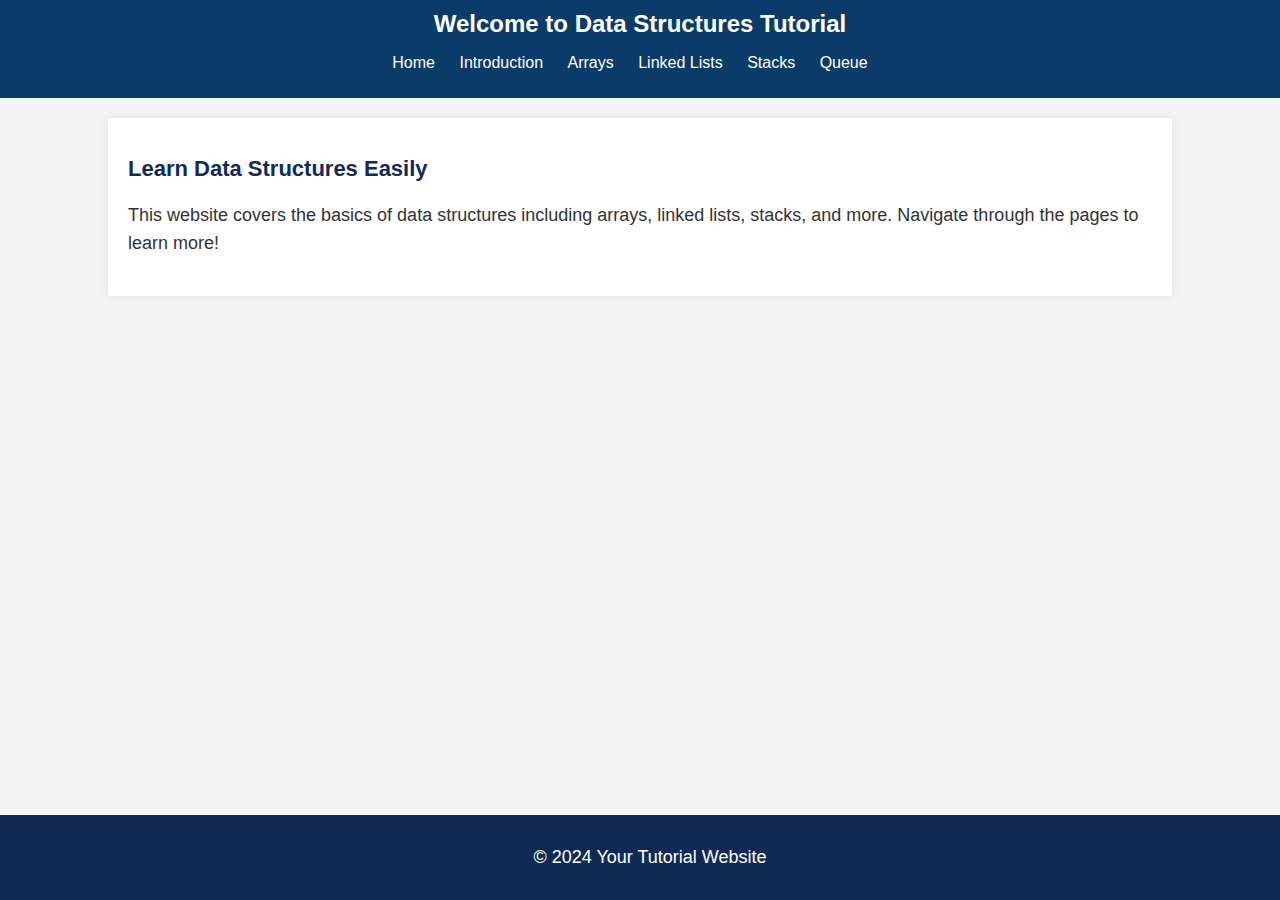
<file: index.html>
<!DOCTYPE html>
<html lang="en">
<head>
    <meta charset="UTF-8">
    <meta name="viewport" content="width=device-width, initial-scale=1.0">
    <title>Data Structures Tutorial</title>
    <link rel="stylesheet" href="styles.css">
</head>
<body>
    <header>
        <h1>Welcome to Data Structures Tutorial</h1>
        <nav>
            <ul>
                <li><a href="index.html">Home</a></li>
                <li><a href="data structures/intro.html">Introduction</a></li>
                <li><a href="data structures/array.html">Arrays</a></li>
                <li><a href="data structures/linkedlist.html">Linked Lists</a></li>
                <li><a href="data structures/stack.html">Stacks</a></li>
                <li><a href="data structures/queue.html">Queue</a></li>
            </ul>
        </nav>
    </header>

    <section>
        <h2>Learn Data Structures Easily</h2>
        <p>This website covers the basics of data structures including arrays, linked lists, stacks, and more. Navigate through the pages to learn more!</p>
    </section>

    <footer>
        <p>&copy; 2024 Your Tutorial Website</p>
    </footer>
</body>
</html>
</file>
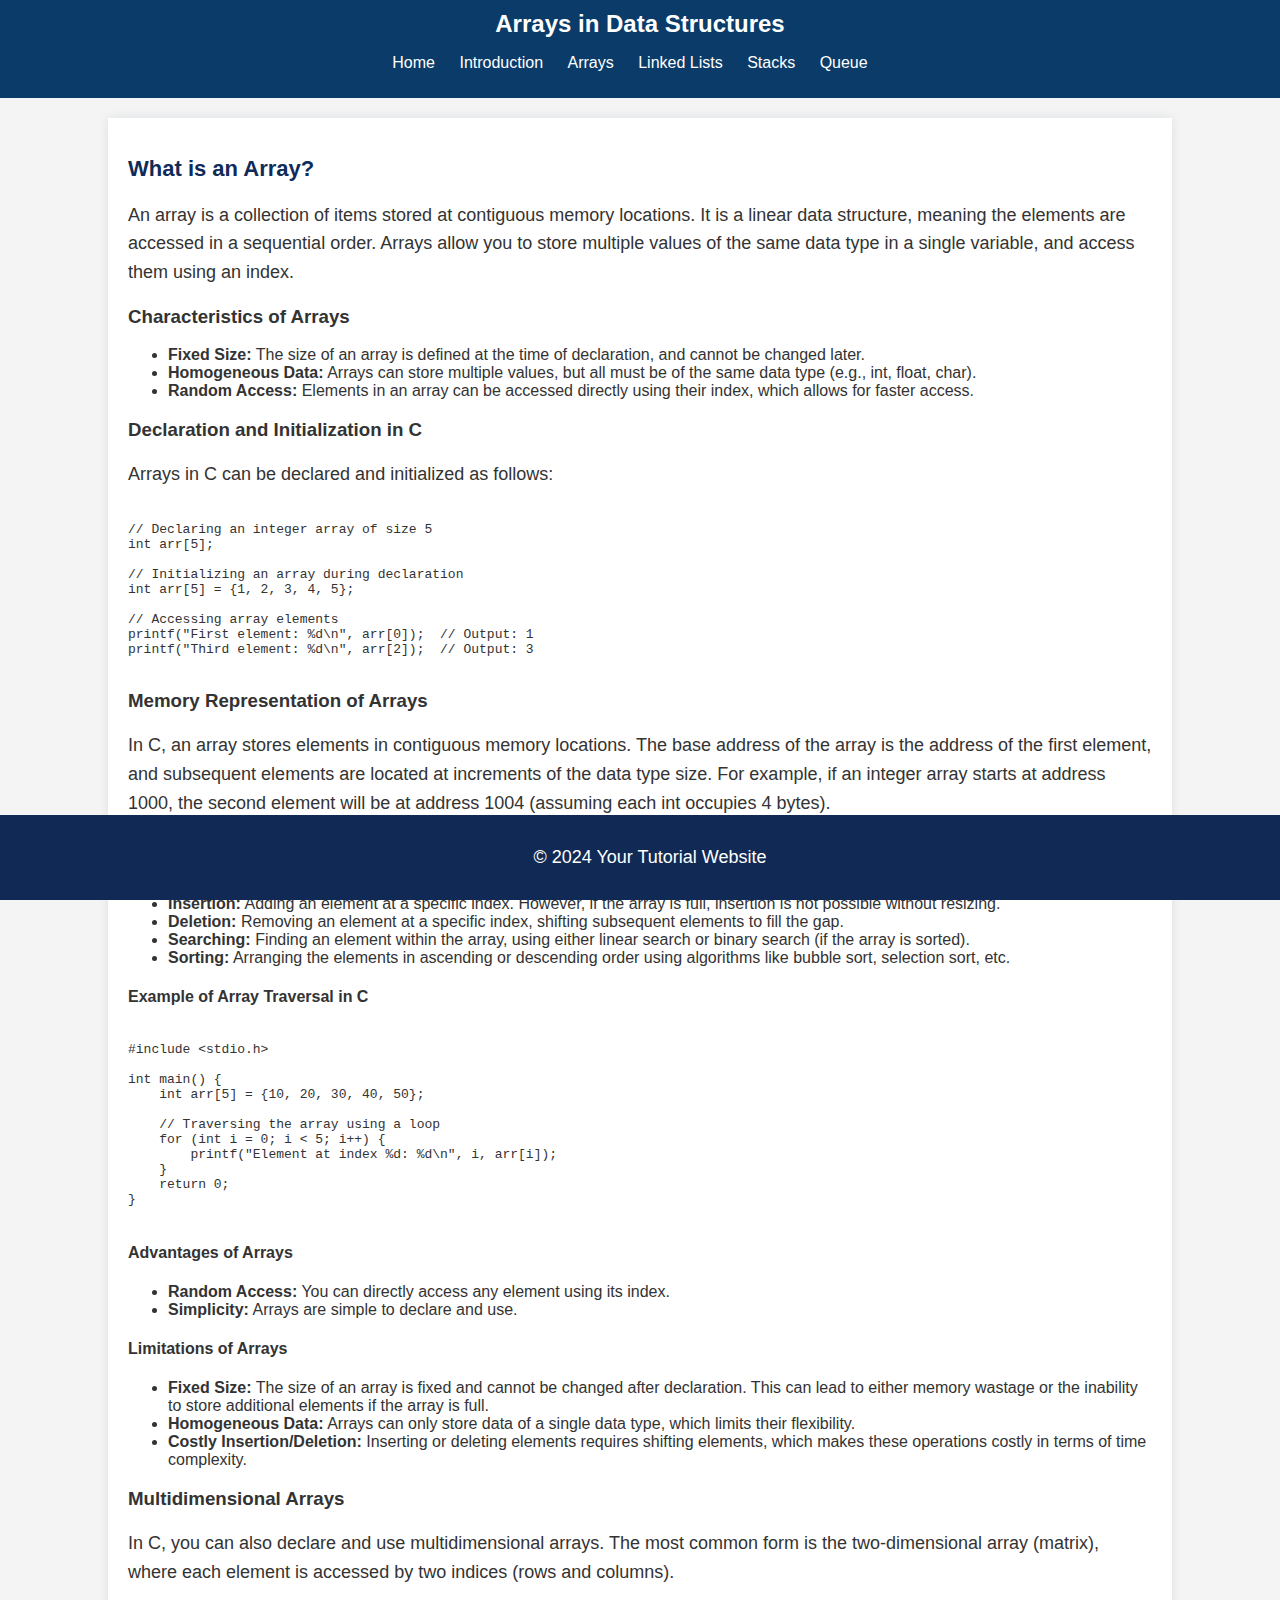
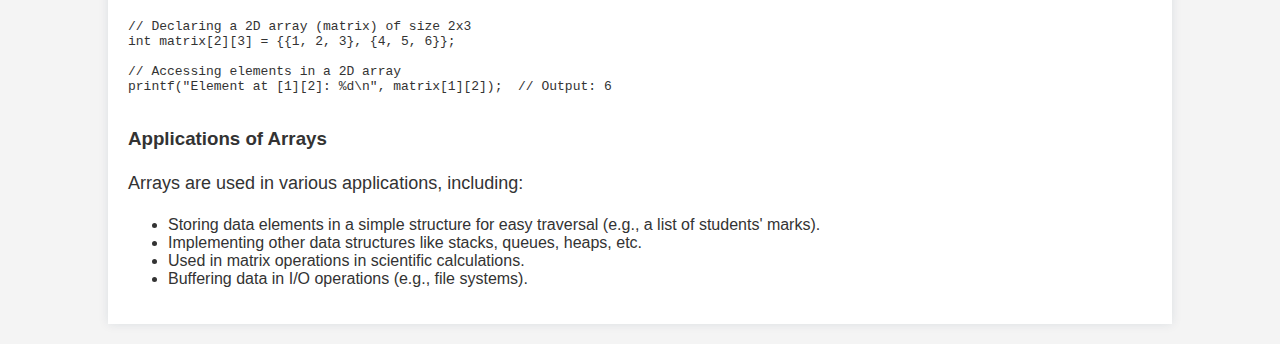
<file: data structures/array.html>
<!DOCTYPE html>
<html lang="en">
<head>
    <meta charset="UTF-8">
    <meta name="viewport" content="width=device-width, initial-scale=1.0">
    <title>Arrays in Data Structures</title>
    <link rel="stylesheet" href="../styles.css">
</head>
<body>
    <header>
        <h1>Arrays in Data Structures</h1>
        <nav>
            <ul>
                <li><a href="index.html">Home</a></li>
                <li><a href="intro.html">Introduction</a></li>
                <li><a href="array.html">Arrays</a></li>
                <li><a href="linkedlist.html">Linked Lists</a></li>
                <li><a href="stack.html">Stacks</a></li>
                <li><a href="queue.html">Queue</a></li>
            </ul>
        </nav>
    </header>

    <section>
        <h2>What is an Array?</h2>
        <p>An array is a collection of items stored at contiguous memory locations. It is a linear data structure, meaning the elements are accessed in a sequential order. Arrays allow you to store multiple values of the same data type in a single variable, and access them using an index.</p>
        
        <h3>Characteristics of Arrays</h3>
        <ul>
            <li><strong>Fixed Size:</strong> The size of an array is defined at the time of declaration, and cannot be changed later.</li>
            <li><strong>Homogeneous Data:</strong> Arrays can store multiple values, but all must be of the same data type (e.g., int, float, char).</li>
            <li><strong>Random Access:</strong> Elements in an array can be accessed directly using their index, which allows for faster access.</li>
        </ul>

        <h3>Declaration and Initialization in C</h3>
        <p>Arrays in C can be declared and initialized as follows:</p>
        <pre><code>
// Declaring an integer array of size 5
int arr[5];

// Initializing an array during declaration
int arr[5] = {1, 2, 3, 4, 5};

// Accessing array elements
printf("First element: %d\n", arr[0]);  // Output: 1
printf("Third element: %d\n", arr[2]);  // Output: 3
        </code></pre>

        <h3>Memory Representation of Arrays</h3>
        <p>In C, an array stores elements in contiguous memory locations. The base address of the array is the address of the first element, and subsequent elements are located at increments of the data type size. For example, if an integer array starts at address 1000, the second element will be at address 1004 (assuming each int occupies 4 bytes).</p>
        
        <h3>Basic Operations on Arrays</h3>
        <ul>
            <li><strong>Traversal:</strong> Accessing each element of the array, typically done using a loop.</li>
            <li><strong>Insertion:</strong> Adding an element at a specific index. However, if the array is full, insertion is not possible without resizing.</li>
            <li><strong>Deletion:</strong> Removing an element at a specific index, shifting subsequent elements to fill the gap.</li>
            <li><strong>Searching:</strong> Finding an element within the array, using either linear search or binary search (if the array is sorted).</li>
            <li><strong>Sorting:</strong> Arranging the elements in ascending or descending order using algorithms like bubble sort, selection sort, etc.</li>
        </ul>

        <h4>Example of Array Traversal in C</h4>
        <pre><code>
#include &lt;stdio.h&gt;

int main() {
    int arr[5] = {10, 20, 30, 40, 50};
    
    // Traversing the array using a loop
    for (int i = 0; i < 5; i++) {
        printf("Element at index %d: %d\n", i, arr[i]);
    }
    return 0;
}
        </code></pre>

        <h4>Advantages of Arrays</h4>
        <ul>
            <li><strong>Random Access:</strong> You can directly access any element using its index.</li>
            <li><strong>Simplicity:</strong> Arrays are simple to declare and use.</li>
        </ul>

        <h4>Limitations of Arrays</h4>
        <ul>
            <li><strong>Fixed Size:</strong> The size of an array is fixed and cannot be changed after declaration. This can lead to either memory wastage or the inability to store additional elements if the array is full.</li>
            <li><strong>Homogeneous Data:</strong> Arrays can only store data of a single data type, which limits their flexibility.</li>
            <li><strong>Costly Insertion/Deletion:</strong> Inserting or deleting elements requires shifting elements, which makes these operations costly in terms of time complexity.</li>
        </ul>

        <h3>Multidimensional Arrays</h3>
        <p>In C, you can also declare and use multidimensional arrays. The most common form is the two-dimensional array (matrix), where each element is accessed by two indices (rows and columns).</p>
        <pre><code>
// Declaring a 2D array (matrix) of size 2x3
int matrix[2][3] = {{1, 2, 3}, {4, 5, 6}};

// Accessing elements in a 2D array
printf("Element at [1][2]: %d\n", matrix[1][2]);  // Output: 6
        </code></pre>

        <h3>Applications of Arrays</h3>
        <p>Arrays are used in various applications, including:</p>
        <ul>
            <li>Storing data elements in a simple structure for easy traversal (e.g., a list of students' marks).</li>
            <li>Implementing other data structures like stacks, queues, heaps, etc.</li>
            <li>Used in matrix operations in scientific calculations.</li>
            <li>Buffering data in I/O operations (e.g., file systems).</li>
        </ul>
    </section>

    <footer>
        <p>&copy; 2024 Your Tutorial Website</p>
    </footer>
</body>
</html>
</file>
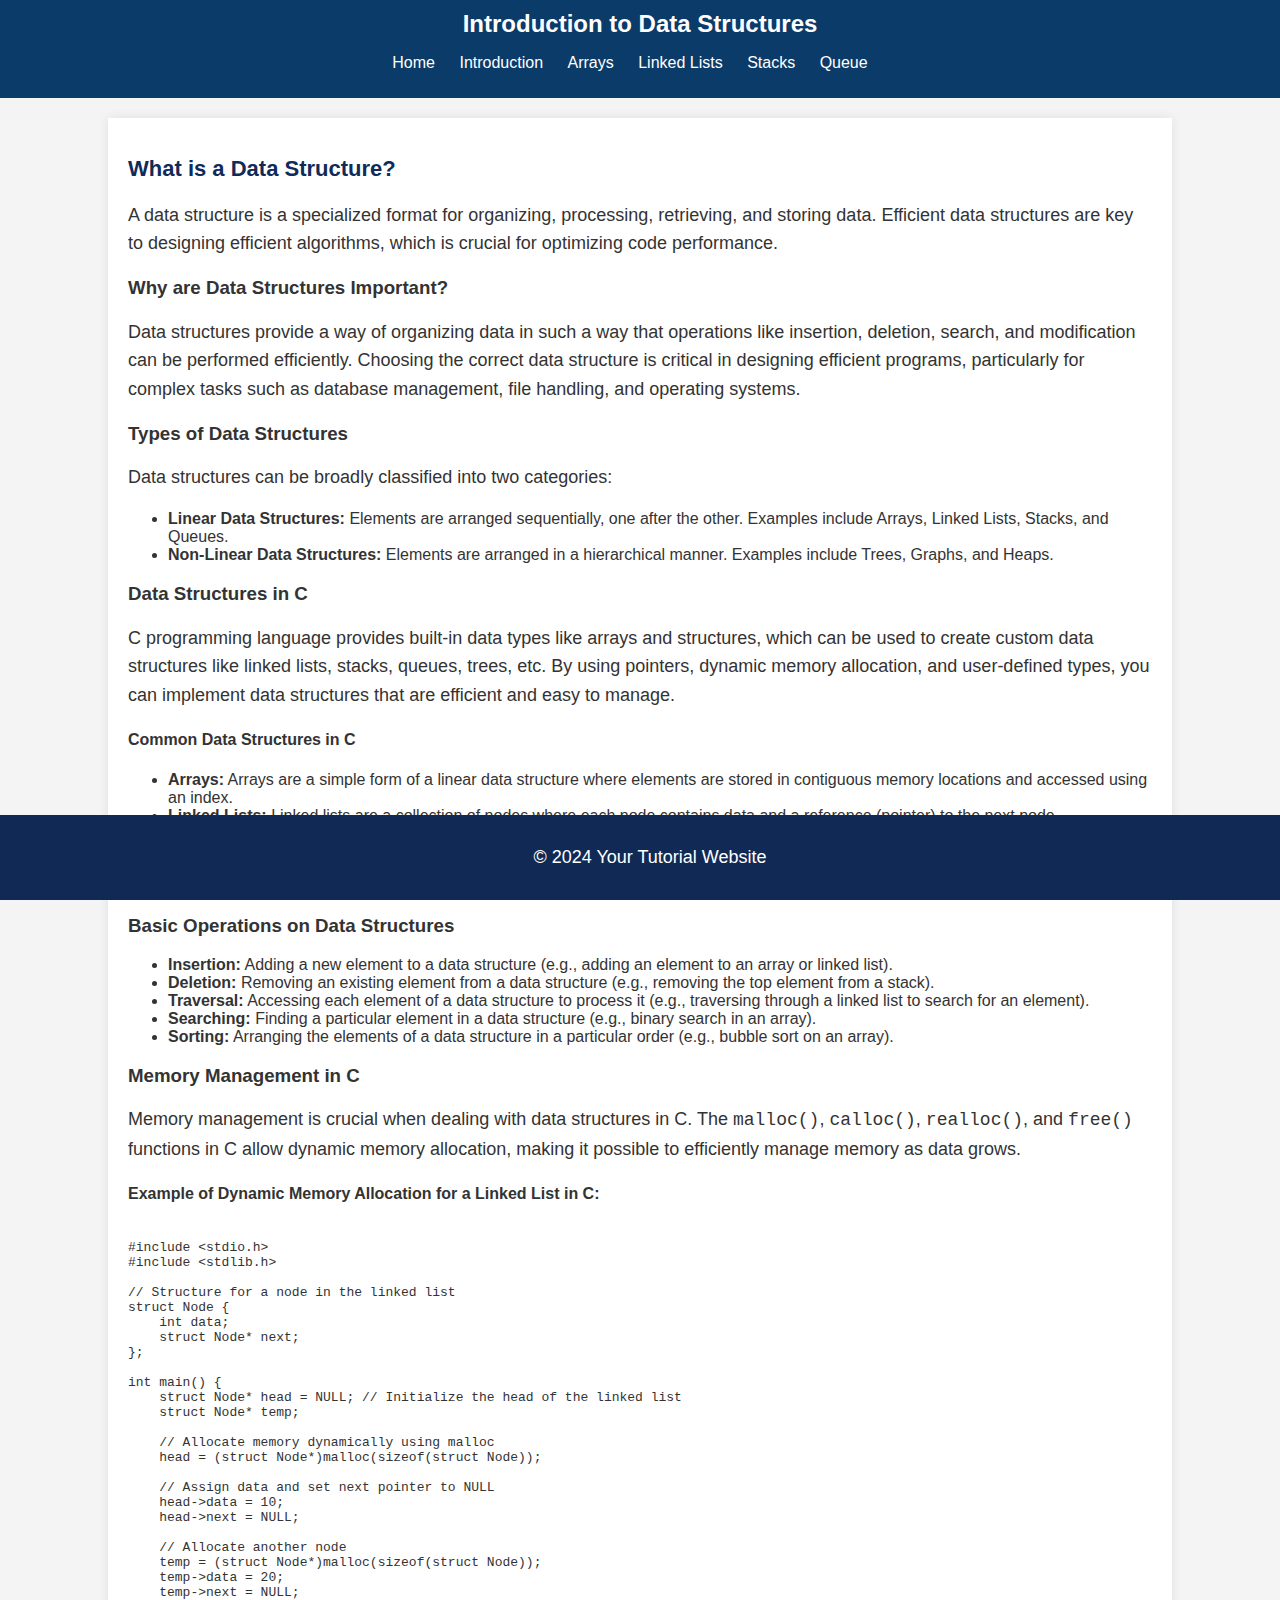
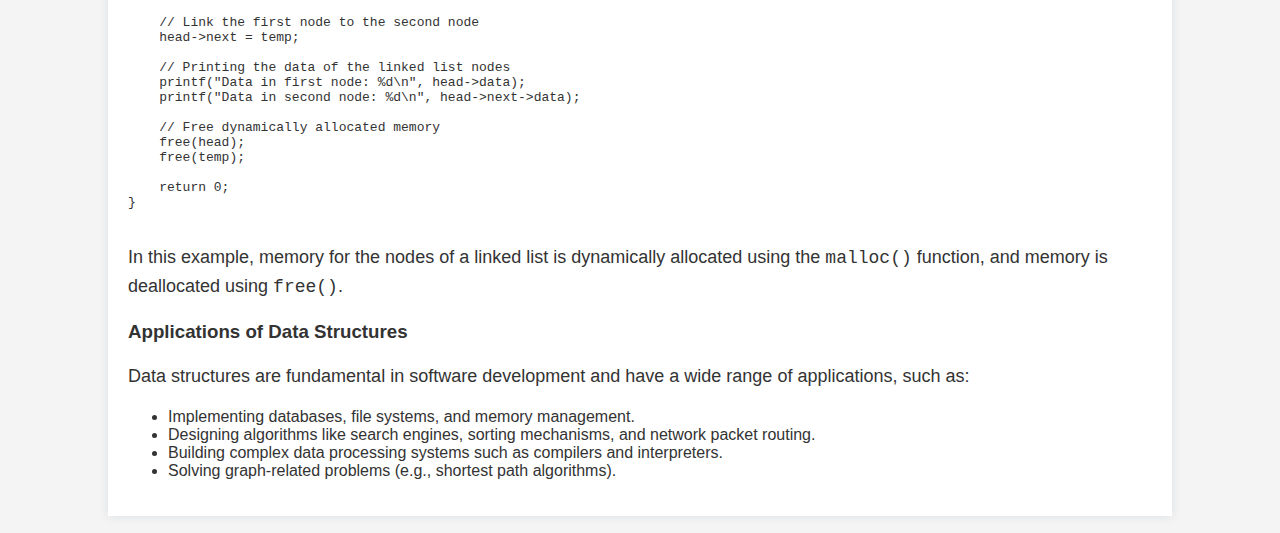
<file: data structures/intro.html>
<!DOCTYPE html>
<html lang="en">
<head>
    <meta charset="UTF-8">
    <meta name="viewport" content="width=device-width, initial-scale=1.0">
    <title>Introduction to Data Structures</title>
    <link rel="stylesheet" href="../styles.css">
</head>
<body>
    <header>
        <h1>Introduction to Data Structures</h1>
        <nav>
            <ul>
                <li><a href="index.html">Home</a></li>
                <li><a href="intro.html">Introduction</a></li>
                <li><a href="array.html">Arrays</a></li>
                <li><a href="linkedlist.html">Linked Lists</a></li>
                <li><a href="stack.html">Stacks</a></li>
                <li><a href="queue.html">Queue</a></li>
            </ul>
        </nav>
    </header>

    <section>
        <h2>What is a Data Structure?</h2>
        <p>A data structure is a specialized format for organizing, processing, retrieving, and storing data. Efficient data structures are key to designing efficient algorithms, which is crucial for optimizing code performance.</p>

        <h3>Why are Data Structures Important?</h3>
        <p>Data structures provide a way of organizing data in such a way that operations like insertion, deletion, search, and modification can be performed efficiently. Choosing the correct data structure is critical in designing efficient programs, particularly for complex tasks such as database management, file handling, and operating systems.</p>

        <h3>Types of Data Structures</h3>
        <p>Data structures can be broadly classified into two categories:</p>
        <ul>
            <li><strong>Linear Data Structures:</strong> Elements are arranged sequentially, one after the other. Examples include Arrays, Linked Lists, Stacks, and Queues.</li>
            <li><strong>Non-Linear Data Structures:</strong> Elements are arranged in a hierarchical manner. Examples include Trees, Graphs, and Heaps.</li>
        </ul>

        <h3>Data Structures in C</h3>
        <p>C programming language provides built-in data types like arrays and structures, which can be used to create custom data structures like linked lists, stacks, queues, trees, etc. By using pointers, dynamic memory allocation, and user-defined types, you can implement data structures that are efficient and easy to manage.</p>

        <h4>Common Data Structures in C</h4>
        <ul>
            <li><strong>Arrays:</strong> Arrays are a simple form of a linear data structure where elements are stored in contiguous memory locations and accessed using an index.</li>
            <li><strong>Linked Lists:</strong> Linked lists are a collection of nodes where each node contains data and a reference (pointer) to the next node.</li>
            <li><strong>Stacks:</strong> A stack is a linear data structure that operates on the LIFO (Last In, First Out) principle. The most common operations are push (to add an element) and pop (to remove an element).</li>
            <li><strong>Queues:</strong> A queue is a linear data structure that operates on the FIFO (First In, First Out) principle. It supports enqueue (to add an element) and dequeue (to remove an element).</li>
        </ul>

        <h3>Basic Operations on Data Structures</h3>
        <ul>
            <li><strong>Insertion:</strong> Adding a new element to a data structure (e.g., adding an element to an array or linked list).</li>
            <li><strong>Deletion:</strong> Removing an existing element from a data structure (e.g., removing the top element from a stack).</li>
            <li><strong>Traversal:</strong> Accessing each element of a data structure to process it (e.g., traversing through a linked list to search for an element).</li>
            <li><strong>Searching:</strong> Finding a particular element in a data structure (e.g., binary search in an array).</li>
            <li><strong>Sorting:</strong> Arranging the elements of a data structure in a particular order (e.g., bubble sort on an array).</li>
        </ul>

        <h3>Memory Management in C</h3>
        <p>Memory management is crucial when dealing with data structures in C. The <code>malloc()</code>, <code>calloc()</code>, <code>realloc()</code>, and <code>free()</code> functions in C allow dynamic memory allocation, making it possible to efficiently manage memory as data grows.</p>

        <h4>Example of Dynamic Memory Allocation for a Linked List in C:</h4>
        <pre><code>
#include &lt;stdio.h&gt;
#include &lt;stdlib.h&gt;

// Structure for a node in the linked list
struct Node {
    int data;
    struct Node* next;
};

int main() {
    struct Node* head = NULL; // Initialize the head of the linked list
    struct Node* temp;

    // Allocate memory dynamically using malloc
    head = (struct Node*)malloc(sizeof(struct Node));

    // Assign data and set next pointer to NULL
    head->data = 10;
    head->next = NULL;

    // Allocate another node
    temp = (struct Node*)malloc(sizeof(struct Node));
    temp->data = 20;
    temp->next = NULL;

    // Link the first node to the second node
    head->next = temp;

    // Printing the data of the linked list nodes
    printf("Data in first node: %d\n", head->data);
    printf("Data in second node: %d\n", head->next->data);

    // Free dynamically allocated memory
    free(head);
    free(temp);

    return 0;
}
        </code></pre>
        <p>In this example, memory for the nodes of a linked list is dynamically allocated using the <code>malloc()</code> function, and memory is deallocated using <code>free()</code>.</p>

        <h3>Applications of Data Structures</h3>
        <p>Data structures are fundamental in software development and have a wide range of applications, such as:</p>
        <ul>
            <li>Implementing databases, file systems, and memory management.</li>
            <li>Designing algorithms like search engines, sorting mechanisms, and network packet routing.</li>
            <li>Building complex data processing systems such as compilers and interpreters.</li>
            <li>Solving graph-related problems (e.g., shortest path algorithms).</li>
        </ul>

    </section>

    <footer>
        <p>&copy; 2024 Your Tutorial Website</p>
    </footer>
</body>
</html>
</file>
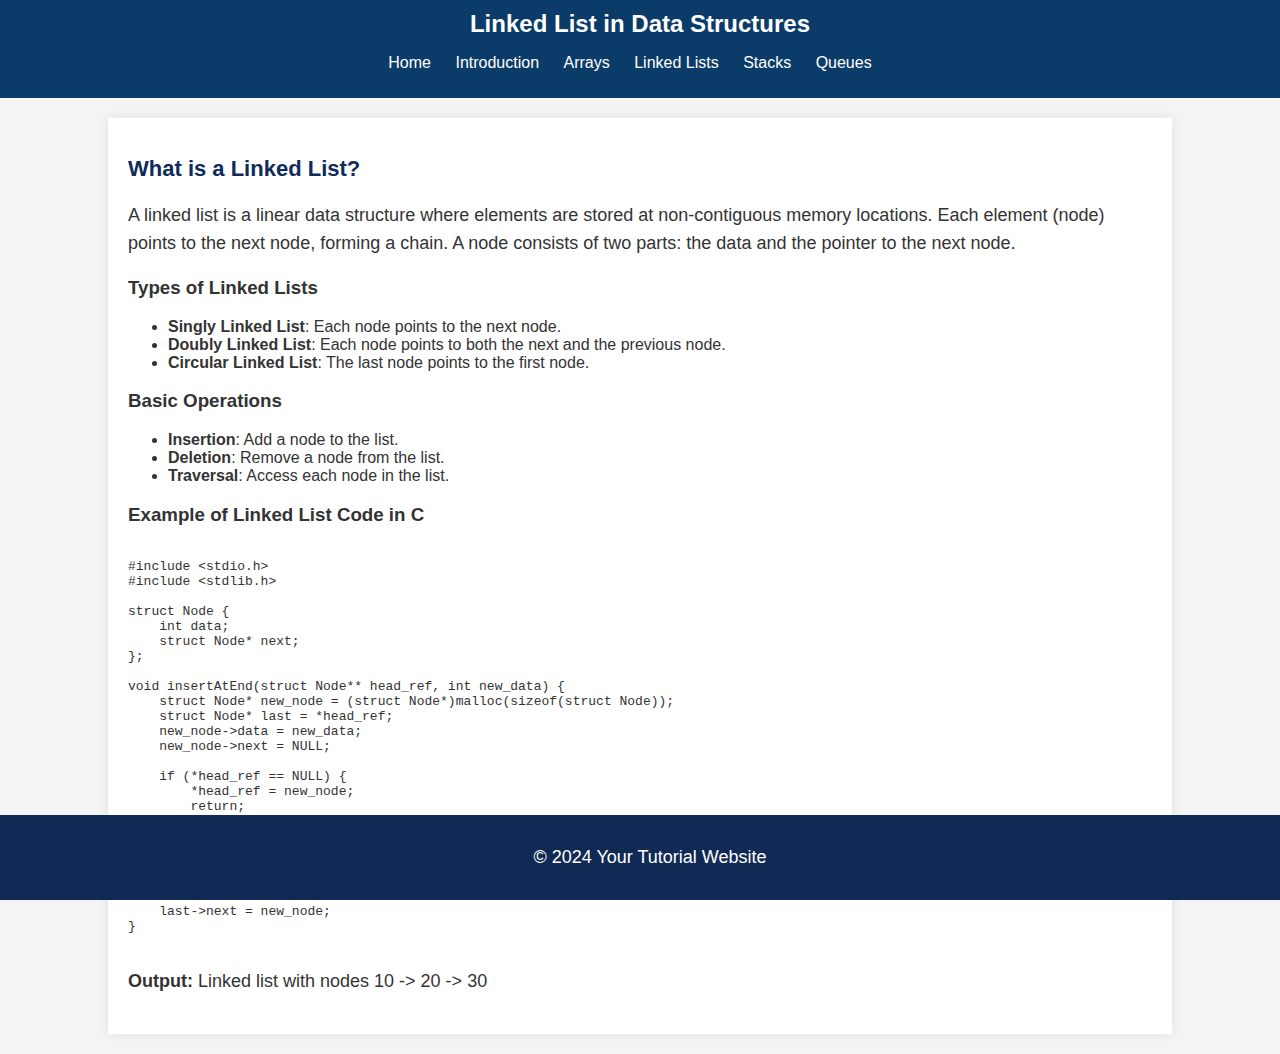
<file: data structures/linkedlist.html>
<!DOCTYPE html>
<html lang="en">
<head>
    <meta charset="UTF-8">
    <meta name="viewport" content="width=device-width, initial-scale=1.0">
    <title>Linked List in Data Structures</title>
    <link rel="stylesheet" href="../styles.css">
</head>
<body>
    <header>
        <h1>Linked List in Data Structures</h1>
        <nav>
            <ul>
                <li><a href="index.html">Home</a></li>
                <li><a href="intro.html">Introduction</a></li>
                <li><a href="array.html">Arrays</a></li>
                <li><a href="linkedlist.html">Linked Lists</a></li>
                <li><a href="stack.html">Stacks</a></li>
                <li><a href="queue.html">Queues</a></li>
            </ul>
        </nav>
    </header>

    <section>
        <h2>What is a Linked List?</h2>
        <p>A linked list is a linear data structure where elements are stored at non-contiguous memory locations. Each element (node) points to the next node, forming a chain. A node consists of two parts: the data and the pointer to the next node.</p>
        
        <h3>Types of Linked Lists</h3>
        <ul>
            <li><strong>Singly Linked List</strong>: Each node points to the next node.</li>
            <li><strong>Doubly Linked List</strong>: Each node points to both the next and the previous node.</li>
            <li><strong>Circular Linked List</strong>: The last node points to the first node.</li>
        </ul>

        <h3>Basic Operations</h3>
        <ul>
            <li><strong>Insertion</strong>: Add a node to the list.</li>
            <li><strong>Deletion</strong>: Remove a node from the list.</li>
            <li><strong>Traversal</strong>: Access each node in the list.</li>
        </ul>

        <h3>Example of Linked List Code in C</h3>
        <pre><code>
#include &lt;stdio.h&gt;
#include &lt;stdlib.h&gt;

struct Node {
    int data;
    struct Node* next;
};

void insertAtEnd(struct Node** head_ref, int new_data) {
    struct Node* new_node = (struct Node*)malloc(sizeof(struct Node));
    struct Node* last = *head_ref;
    new_node->data = new_data;
    new_node->next = NULL;
    
    if (*head_ref == NULL) {
        *head_ref = new_node;
        return;
    }
    
    while (last->next != NULL) {
        last = last->next;
    }
    
    last->next = new_node;
}
        </code></pre>

        <p><strong>Output:</strong> Linked list with nodes 10 -> 20 -> 30</p>
    </section>

    <footer>
        <p>&copy; 2024 Your Tutorial Website</p>
    </footer>
</body>
</html>
</file>
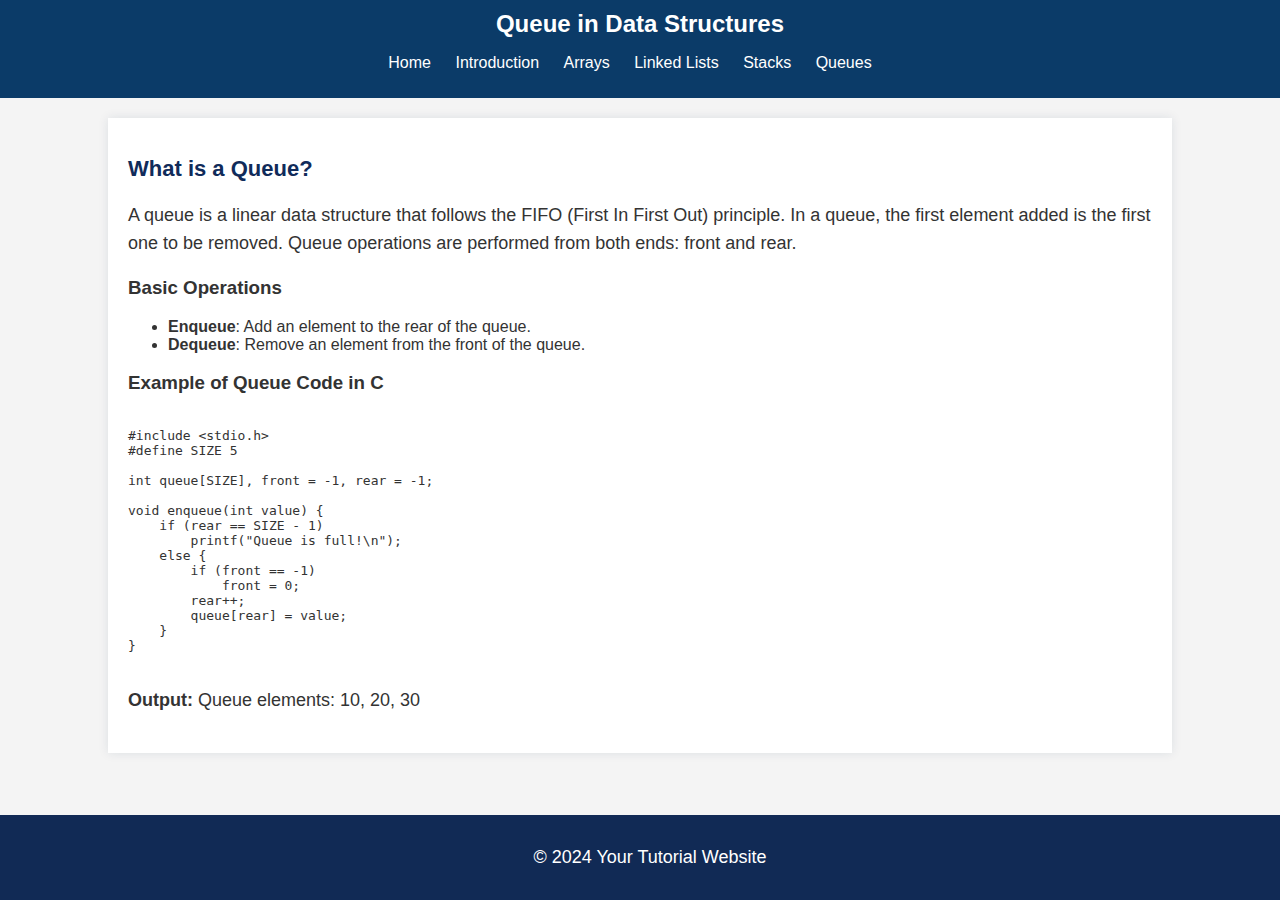
<file: data structures/queue.html>
<!DOCTYPE html>
<html lang="en">
<head>
    <meta charset="UTF-8">
    <meta name="viewport" content="width=device-width, initial-scale=1.0">
    <title>Queue in Data Structures</title>
    <link rel="stylesheet" href="../styles.css">
</head>
<body>
    <header>
        <h1>Queue in Data Structures</h1>
        <nav>
            <ul>
                <li><a href="index.html">Home</a></li>
                <li><a href="intro.html">Introduction</a></li>
                <li><a href="array.html">Arrays</a></li>
                <li><a href="linkedlist.html">Linked Lists</a></li>
                <li><a href="stack.html">Stacks</a></li>
                <li><a href="queue.html">Queues</a></li>
            </ul>
        </nav>
    </header>

    <section>
        <h2>What is a Queue?</h2>
        <p>A queue is a linear data structure that follows the FIFO (First In First Out) principle. In a queue, the first element added is the first one to be removed. Queue operations are performed from both ends: front and rear.</p>
        
        <h3>Basic Operations</h3>
        <ul>
            <li><strong>Enqueue</strong>: Add an element to the rear of the queue.</li>
            <li><strong>Dequeue</strong>: Remove an element from the front of the queue.</li>
        </ul>

        <h3>Example of Queue Code in C</h3>
        <pre><code>
#include &lt;stdio.h&gt;
#define SIZE 5

int queue[SIZE], front = -1, rear = -1;

void enqueue(int value) {
    if (rear == SIZE - 1)
        printf("Queue is full!\n");
    else {
        if (front == -1)
            front = 0;
        rear++;
        queue[rear] = value;
    }
}
        </code></pre>

        <p><strong>Output:</strong> Queue elements: 10, 20, 30</p>
    </section>

    <footer>
        <p>&copy; 2024 Your Tutorial Website</p>
    </footer>
</body>
</html>
</file>
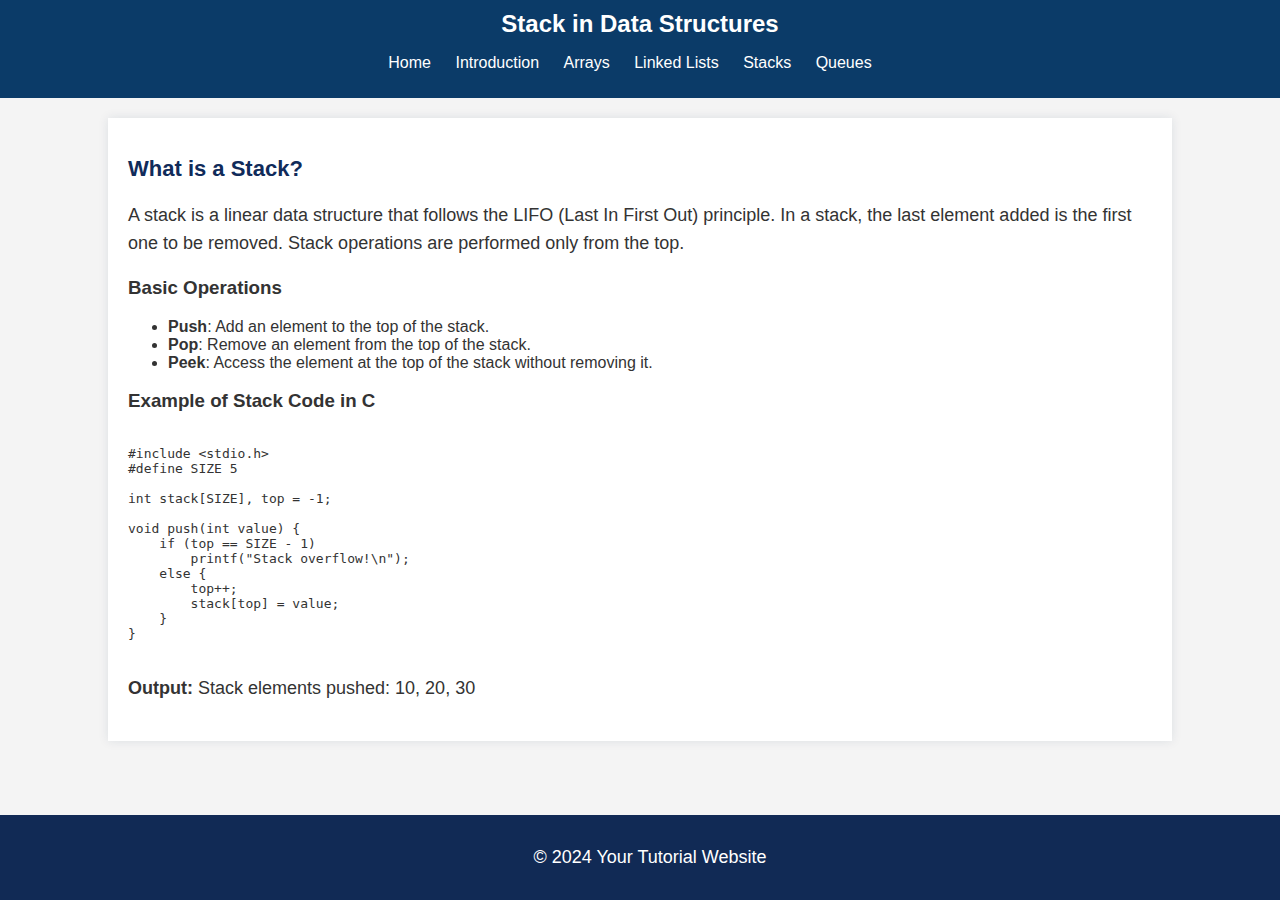
<file: data structures/stack.html>
<!DOCTYPE html>
<html lang="en">
<head>
    <meta charset="UTF-8">
    <meta name="viewport" content="width=device-width, initial-scale=1.0">
    <title>Stack in Data Structures</title>
    <link rel="stylesheet" href="../styles.css">
</head>
<body>
    <header>
        <h1>Stack in Data Structures</h1>
        <nav>
            <ul>
                <li><a href="index.html">Home</a></li>
                <li><a href="intro.html">Introduction</a></li>
                <li><a href="array.html">Arrays</a></li>
                <li><a href="linkedlist.html">Linked Lists</a></li>
                <li><a href="stack.html">Stacks</a></li>
                <li><a href="queue.html">Queues</a></li>
            </ul>
        </nav>
    </header>

    <section>
        <h2>What is a Stack?</h2>
        <p>A stack is a linear data structure that follows the LIFO (Last In First Out) principle. In a stack, the last element added is the first one to be removed. Stack operations are performed only from the top.</p>
        
        <h3>Basic Operations</h3>
        <ul>
            <li><strong>Push</strong>: Add an element to the top of the stack.</li>
            <li><strong>Pop</strong>: Remove an element from the top of the stack.</li>
            <li><strong>Peek</strong>: Access the element at the top of the stack without removing it.</li>
        </ul>

        <h3>Example of Stack Code in C</h3>
        <pre><code>
#include &lt;stdio.h&gt;
#define SIZE 5

int stack[SIZE], top = -1;

void push(int value) {
    if (top == SIZE - 1)
        printf("Stack overflow!\n");
    else {
        top++;
        stack[top] = value;
    }
}
        </code></pre>

        <p><strong>Output:</strong> Stack elements pushed: 10, 20, 30</p>
    </section>

    <footer>
        <p>&copy; 2024 Your Tutorial Website</p>
    </footer>
</body>
</html>
</file>
<file: styles.css>
/* General Styles */
body {
    font-family: Arial, sans-serif;
    margin: 0;
    padding: 0;
    background-color: #f4f4f4;
    color: #333;
}

header {
    background-color: #0b3b68;
    color: #fff;
    padding: 10px 0;
    text-align: center;
}

header h1 {
    margin: 0;
    font-size: 24px;
}

nav ul {
    list-style: none;
    padding: 0;
}

nav ul li {
    display: inline-block;
    margin-right: 20px;
}

nav ul li a {
    color: #fff;
    text-decoration: none;
}

section {
    padding: 20px;
    background-color: #fff;
    margin: 20px auto;
    width: 80%;
    box-shadow: 0 0 10px rgba(24, 49, 80, 0.1);
}

footer {
    text-align: center;
    padding: 10px;
    background-color: #112a55;
    color: #fff;
    position: fixed;
    width: 100%;
    bottom: 0;
}

h2 {
    font-size: 22px;
    color: #102b5a;
}

p {
    line-height: 1.6;
    font-size: 18px;
}
</file>
